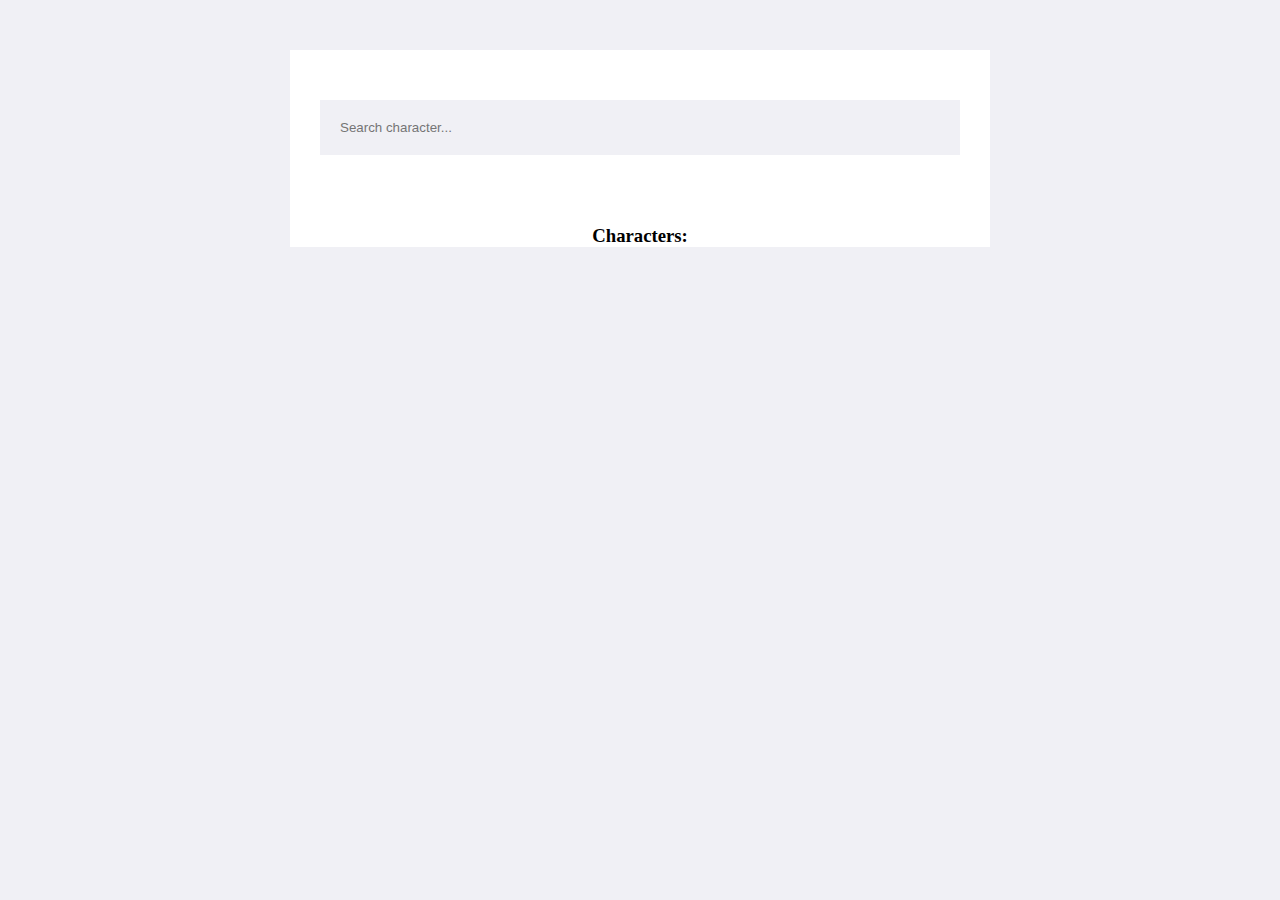
<file: index.html>
<!DOCTYPE html>
<html lang="en">
<head>
    <meta charset="UTF-8">
    <meta http-equiv="X-UA-Compatible" content="IE=edge">
    <meta name="viewport" content="width=device-width, initial-scale=1.0">
    <script src="https://code.jquery.com/jquery-3.6.3.js" integrity="sha256-nQLuAZGRRcILA+6dMBOvcRh5Pe310sBpanc6+QBmyVM=" crossorigin="anonymous"></script>
    <link rel="stylesheet" href="./rickMorty.css">
    <title>Rick And Morty Characters</title>
</head>
<body>
  <main>
    <div class="searchAndChars">
      <header class="grey">
        <input type="search" name="" id="search" placeholder="Search character...">
      </header>

      <div class="characters">
        <h3>Characters:</h3>
      </div>
    </div>
  </main>
    
    <script src="./rickMorty.js"></script>
</body>
</html>
</file>
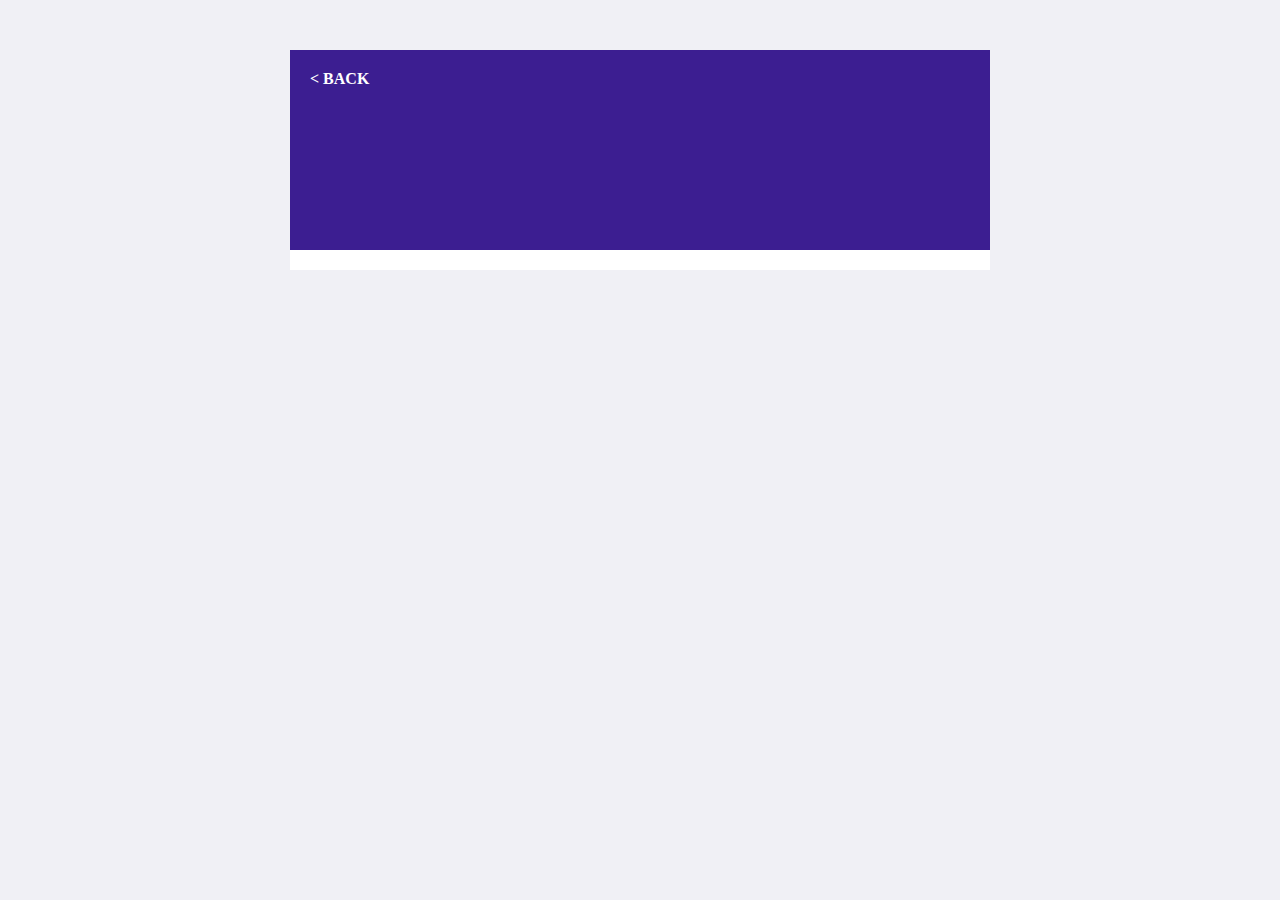
<file: charPage.html>
<!DOCTYPE html>
<html lang="en">
<head>
    <meta charset="UTF-8">
    <meta http-equiv="X-UA-Compatible" content="IE=edge">
    <meta name="viewport" content="width=device-width, initial-scale=1.0">
    <script src="https://code.jquery.com/jquery-3.6.3.js" integrity="sha256-nQLuAZGRRcILA+6dMBOvcRh5Pe310sBpanc6+QBmyVM=" crossorigin="anonymous"></script>
    <link rel="stylesheet" href="./rickMorty.css">
    <title>Character Page</title>
</head>
<body>

    <div class="infoCharacter">
        <header class="purple">
            <h4><a href="./index.html"> &lt; Back</a></h4>
        </header>

        <div class="singleChar"></div>
    </div>
    
    <script src="./charPage.js"></script>
</body>
</html>
</file>
<file: rickMorty.css>
* {
    margin: 0;
    padding: 0;
    box-sizing: border-box;
}

body {
    background-color: #F0F0F5;
}

.grey {
    display: flex;
    align-items: center;
    margin: 20px;
    width: 100%;
}

.purple {
    background-color: #3C1E91;
    width: 100%;
    margin: 0;
    height: 200px;
}

.purple > h4 {
    padding: 20px;
}

.searchAndChars, .infoCharacter {
    width: 700px;
    background-color: #fff;
    display: flex;
    flex-direction: column;
    align-items: center;
    gap: 20px;
    margin: 50px auto 50px auto;
}

#search {
    width: 100%;
    padding: 20px;
    margin: 30px;
    background-color: #F0F0F5;
    border:0;
}

#search:focus {
    outline: 0;
}

.characters {
    background-color: #fff;
    display: flex;
    flex-direction: column;
    align-items: center;
    flex-wrap: wrap;
    gap: 10px;
}

.character {
    display: flex;
    flex-direction: row;
    justify-content: center;
    align-items: center;
    gap: 10px;
    padding: 10px;
    width: 90%;
}

img {
    width: 200px;
    height: 200px;
    margin: auto;
    display: block;
    overflow: hidden;
    cursor: pointer;
    border-radius: 50%;
}

h5 {
    color: #B9B9B9;
}

.infos {
    display: flex;
    flex-direction: column;
    gap: 20px;
}

.info {
    display: flex;
    flex-direction: row;
    gap: 20px;
}

.charImg {
    display: block;
    max-width: 300px;
    border: 5px solid #FFF;
}

a {
    color: #FFF;
    text-decoration: none;
    text-transform: uppercase;
}

.name {
    color: #fff;
}

.text {
    color: #F0F0F5;
}

.imgName {
    position: absolute;
    top: 150px;
    left: 400px;
    display: flex;
    flex-direction: row;
    justify-content:center;
    gap: 20px;
}

.charInfo {
    position: absolute;
    top: 400px;
    left: 400px;
}

.episodes {
    color: #B9B9B9;
}

.episodes h3 {
    color: #000;
}

.sol, .sg {
    display: flex;
    gap: 40px;
    font-size: 18px;
    padding: 15px 0;
}

.singleChar {
    background-color: #FFF;
}
</file>
